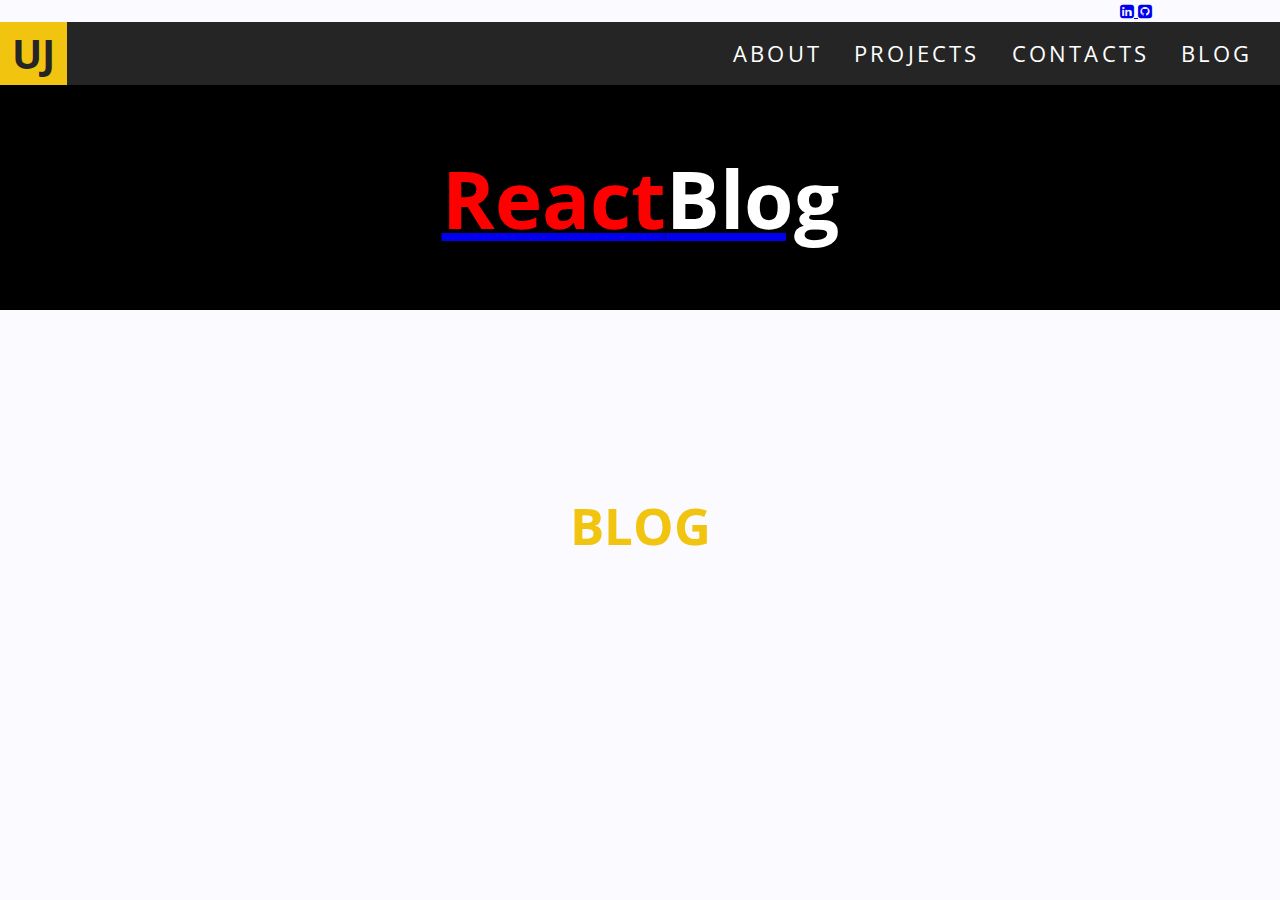
<file: index.html>
<!doctype html><html lang="en"><head><meta charset="utf-8"/><link rel="icon" href="/favicon.ico"/><meta name="viewport" content="width=device-width,initial-scale=1"/><meta name="theme-color" content="#000000"/><meta name="description" content="Web site created using create-react-app"/><link rel="apple-touch-icon" href="/logo192.png"/><link rel="manifest" href="/manifest.json"/><link rel="stylesheet" href="https://stackpath.bootstrapcdn.com/bootstrap/4.5.0/css/bootstrap.min.css" integrity="sha384-9aIt2nRpC12Uk9gS9baDl411NQApFmC26EwAOH8WgZl5MYYxFfc+NcPb1dKGj7Sk" crossorigin="anonymous"><link rel="stylesheet" href="https://stackpath.bootstrapcdn.com/font-awesome/4.7.0/css/font-awesome.min.css"><title>React App</title><link href="/static/css/main.33e61469.chunk.css" rel="stylesheet"></head><body><noscript>You need to enable JavaScript to run this app.</noscript><div id="root"></div><script src="https://code.jquery.com/jquery-3.5.1.slim.min.js" integrity="sha384-DfXdz2htPH0lsSSs5nCTpuj/zy4C+OGpamoFVy38MVBnE+IbbVYUew+OrCXaRkfj" crossorigin="anonymous"></script><script src="https://cdn.jsdelivr.net/npm/popper.js@1.16.0/dist/umd/popper.min.js" integrity="sha384-Q6E9RHvbIyZFJoft+2mJbHaEWldlvI9IOYy5n3zV9zzTtmI3UksdQRVvoxMfooAo" crossorigin="anonymous"></script><script src="https://stackpath.bootstrapcdn.com/bootstrap/4.5.0/js/bootstrap.min.js" integrity="sha384-OgVRvuATP1z7JjHLkuOU7Xw704+h835Lr+6QL9UvYjZE3Ipu6Tp75j7Bh/kR0JKI" crossorigin="anonymous"></script><script>!function(e){function r(r){for(var n,l,f=r[0],i=r[1],a=r[2],c=0,s=[];c<f.length;c++)l=f[c],Object.prototype.hasOwnProperty.call(o,l)&&o[l]&&s.push(o[l][0]),o[l]=0;for(n in i)Object.prototype.hasOwnProperty.call(i,n)&&(e[n]=i[n]);for(p&&p(r);s.length;)s.shift()();return u.push.apply(u,a||[]),t()}function t(){for(var e,r=0;r<u.length;r++){for(var t=u[r],n=!0,f=1;f<t.length;f++){var i=t[f];0!==o[i]&&(n=!1)}n&&(u.splice(r--,1),e=l(l.s=t[0]))}return e}var n={},o={1:0},u=[];function l(r){if(n[r])return n[r].exports;var t=n[r]={i:r,l:!1,exports:{}};return e[r].call(t.exports,t,t.exports,l),t.l=!0,t.exports}l.m=e,l.c=n,l.d=function(e,r,t){l.o(e,r)||Object.defineProperty(e,r,{enumerable:!0,get:t})},l.r=function(e){"undefined"!=typeof Symbol&&Symbol.toStringTag&&Object.defineProperty(e,Symbol.toStringTag,{value:"Module"}),Object.defineProperty(e,"__esModule",{value:!0})},l.t=function(e,r){if(1&r&&(e=l(e)),8&r)return e;if(4&r&&"object"==typeof e&&e&&e.__esModule)return e;var t=Object.create(null);if(l.r(t),Object.defineProperty(t,"default",{enumerable:!0,value:e}),2&r&&"string"!=typeof e)for(var n in e)l.d(t,n,function(r){return e[r]}.bind(null,n));return t},l.n=function(e){var r=e&&e.__esModule?function(){return e.default}:function(){return e};return l.d(r,"a",r),r},l.o=function(e,r){return Object.prototype.hasOwnProperty.call(e,r)},l.p="/";var f=this.webpackJsonpblog=this.webpackJsonpblog||[],i=f.push.bind(f);f.push=r,f=f.slice();for(var a=0;a<f.length;a++)r(f[a]);var p=i;t()}([])</script><script src="/static/js/2.c44a4828.chunk.js"></script><script src="/static/js/main.9c2b9680.chunk.js"></script></body></html>
</file>
<file: static/css/main.33e61469.chunk.css>
@import url(https://fonts.googleapis.com/css?family=Open+Sans:700);body{margin:0;font-family:-apple-system,BlinkMacSystemFont,"Segoe UI","Roboto","Oxygen","Ubuntu","Cantarell","Fira Sans","Droid Sans","Helvetica Neue",sans-serif;-webkit-font-smoothing:antialiased;-moz-osx-font-smoothing:grayscale}code{font-family:source-code-pro,Menlo,Monaco,Consolas,"Courier New",monospace}:root{--font:"Open Sans",sans-serif;--color-bg:#252525;--color-txt:#fff;--color-home:#f1c40f;--color-about:#16a085;--color-projects:#e74c3c;--color-contacts:#2980b9}*{box-sizing:border-box;margin:0;padding:0}body{width:100%;font-family:"Open Sans",sans-serif;font-family:var(--font);color:#000;background:#252525;background:var(--color-bg)}.App .Navbar{display:grid;grid-template-columns:auto 1fr;align-items:center;background-color:#252525}.App .Navbar h2{padding:.25rem .75rem;font-size:2.5rem;color:#252525;color:var(--color-bg);background:#f1c40f;background:var(--color-home);position:relative;transition:all .3s ease-in-out}.App .Navbar h2:before{content:"Upinderjit Singh";position:absolute;left:100%;transform:translateX(-50vw);top:.25rem;color:#000!important;transition:all .3s ease-in-out;z-index:-5}.App .Navbar h2:hover:before{transform:translateX(10px)}.App .Navbar ul{display:flex;justify-content:flex-end;padding:.25rem .75rem;list-style:none}.App .Navbar ul li{margin:0 .75rem;font-size:1.4rem;text-transform:uppercase}.App .Navbar ul li a{color:#fff;text-decoration:none;padding:0 .25rem;letter-spacing:.2rem;position:relative}.App .Navbar ul li a:before{content:"";position:absolute;top:100%;bottom:0;left:0;right:0;transition:all .3s ease-out}.App .Navbar ul li:first-of-type a:before{background:#16a085;background:var(--color-about)}.App .Navbar ul li:nth-of-type(2) a:before{background:#e74c3c;background:var(--color-projects)}.App .Navbar ul li:nth-of-type(3) a:before{background:#2980b9;background:var(--color-contacts)}.App .Navbar ul li a:hover:before{bottom:-5px}.App h1{color:#f1c40f;color:var(--color-home);text-transform:uppercase;text-align:center;margin-top:20vh;font-size:calc(2rem + 1.5vw)}@media (max-width:750px){.App .Navbar h2:before{display:none}}@media (max-width:400px){.App .Navbar h2{display:none}.App .Navbar ul{grid-column:1/3;flex-direction:column;align-items:center}.App .Navbar ul li{margin:.5rem 0}}body{background-color:#fafaff}a:hover{text-decoration:none}.header{display:flex;max-width:1024px;margin:auto;justify-content:flex-end}.headerMenu a{display:inline-block;margin:0 10px;text-decoration:none;color:#245ba7}.hero-image{height:225px;background:#000;background-size:cover;background-position:50%}.hero-image .content{width:440px;margin:auto;height:100%;display:flex;align-items:center;justify-content:center}.hero-image .content .title{color:red;font-size:5rem;display:block;font-weight:700;text-shadow:2px 3px 18px rgba(0,0,0,.3)}.hero-image .content .title span{color:#fff}.main{display:flex;width:1024px;margin:auto}.blog-post-text,.blogHeader{padding:15px}.blog-post-tag{font-size:14px;color:#fff;padding:5px 8px;border-radius:2px 2px 2px 0;background:linear-gradient(45deg,#00a0dc,#3b61a6);background-repeat:no-repeat;height:24px;display:inline-flex;align-items:center;bottom:-30px;position:relative;left:-7px}.blog-post-tag:before{width:0;height:0;content:"";z-index:2;border-bottom:6px solid #3d5265;border-left:6px solid transparent;border-right:6px solid transparent;position:absolute;left:0;bottom:-5px;transform:rotate(45deg)}
/*# sourceMappingURL=main.33e61469.chunk.css.map */
</file>
